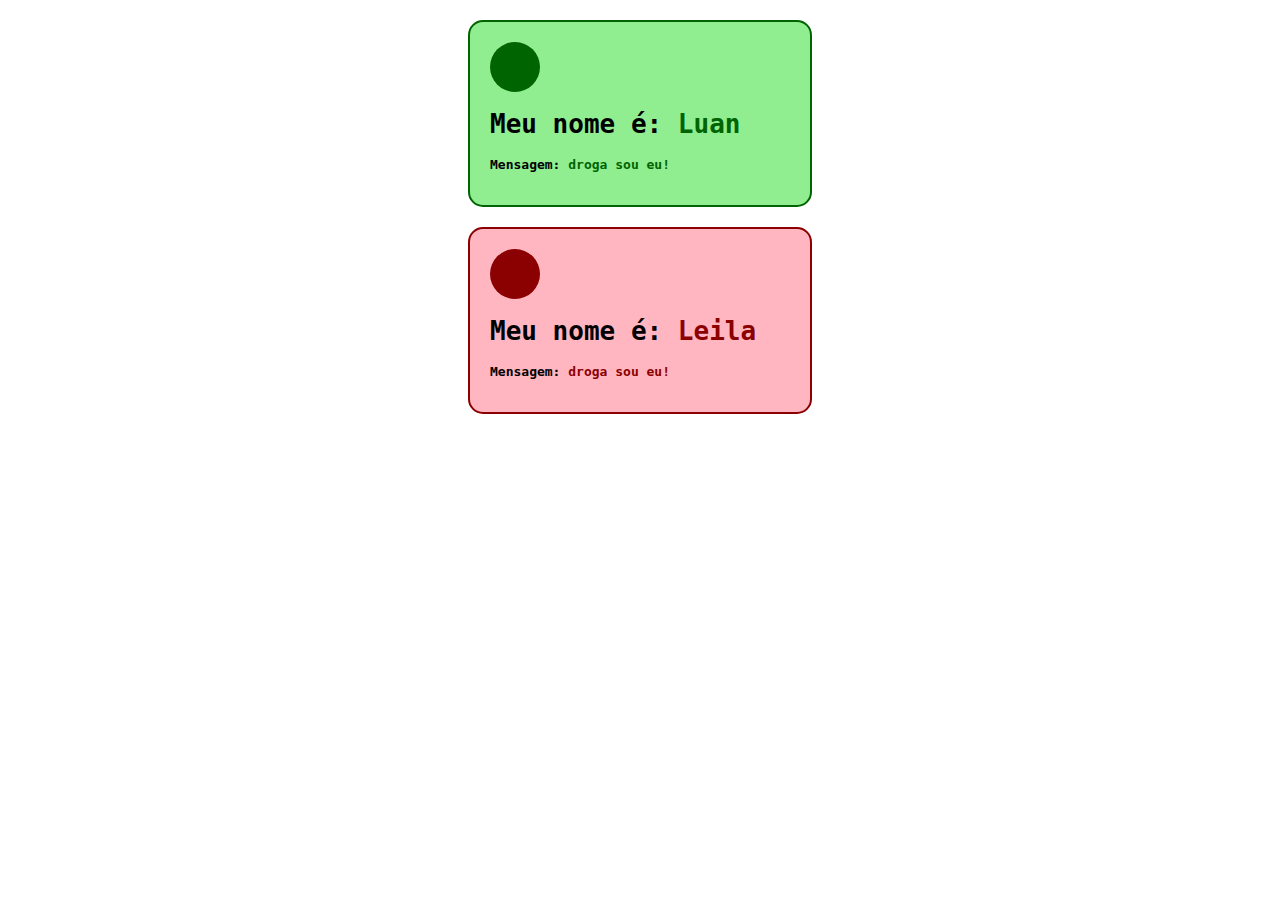
<file: PI/Atividade - Aula 1 CSS/aula_css_externo.html>
<!DOCTYPE html>
<html lang="en">
<head>
    <meta charset="UTF-8">
    <meta http-equiv="X-UA-Compatible" content="IE=edge">
    <meta name="viewport" content="width=device-width, initial-scale=1.0">
    <title>CSS EMBUTIDO</title>

    <!-- buscar codigo de outro lugar já criado --> <link rel="stylesheet" href="./style.css">

</head>
<body>

    <div class="card">

        <div class="avatar"></div>
        <h1>Meu nome é: <span class="destaque">Luan</span></h1>
        <p><b> Mensagem: <spam class="destaque">droga sou eu!</spam></p></b>
    </div>

    <div class="card2">

        <div class="avatar2"></div>
        <h1>Meu nome é: <span class="destaque2">Leila</span></h1>
        <p><b> Mensagem: <spam class="destaque2">droga sou eu!</spam></p></b>
    </div>


</body>
</html>
</file>
<file: PI/Atividade - Aula 1 CSS/style.css>
.card{
    background-color: lightgreen; 
    width: 300px; 
    padding: 20px; 
    border: 2px solid darkgreen;  
    border-radius: 15px; 
    margin-top: 20px; 
    margin-inline: auto;
    font-family: monospace;
}

.avatar{
    background-color: darkgreen; 
    width: 50px; 
    height: 50px; 
    border-radius: 50px;
}

.card2{
    background-color: lightpink; 
    width: 300px; 
    padding: 20px; 
    border: 2px solid darkred;  
    border-radius: 15px; 
    margin-top: 20px; 
    margin-inline: auto;
    font-family: monospace;
}

.avatar2{
    background-color: darkred; 
    width: 50px; 
    height: 50px; 
    border-radius: 50px;
}

.destaque{
    color:darkgreen; 
}
.destaque2{
    color:darkred;
}
</file>
